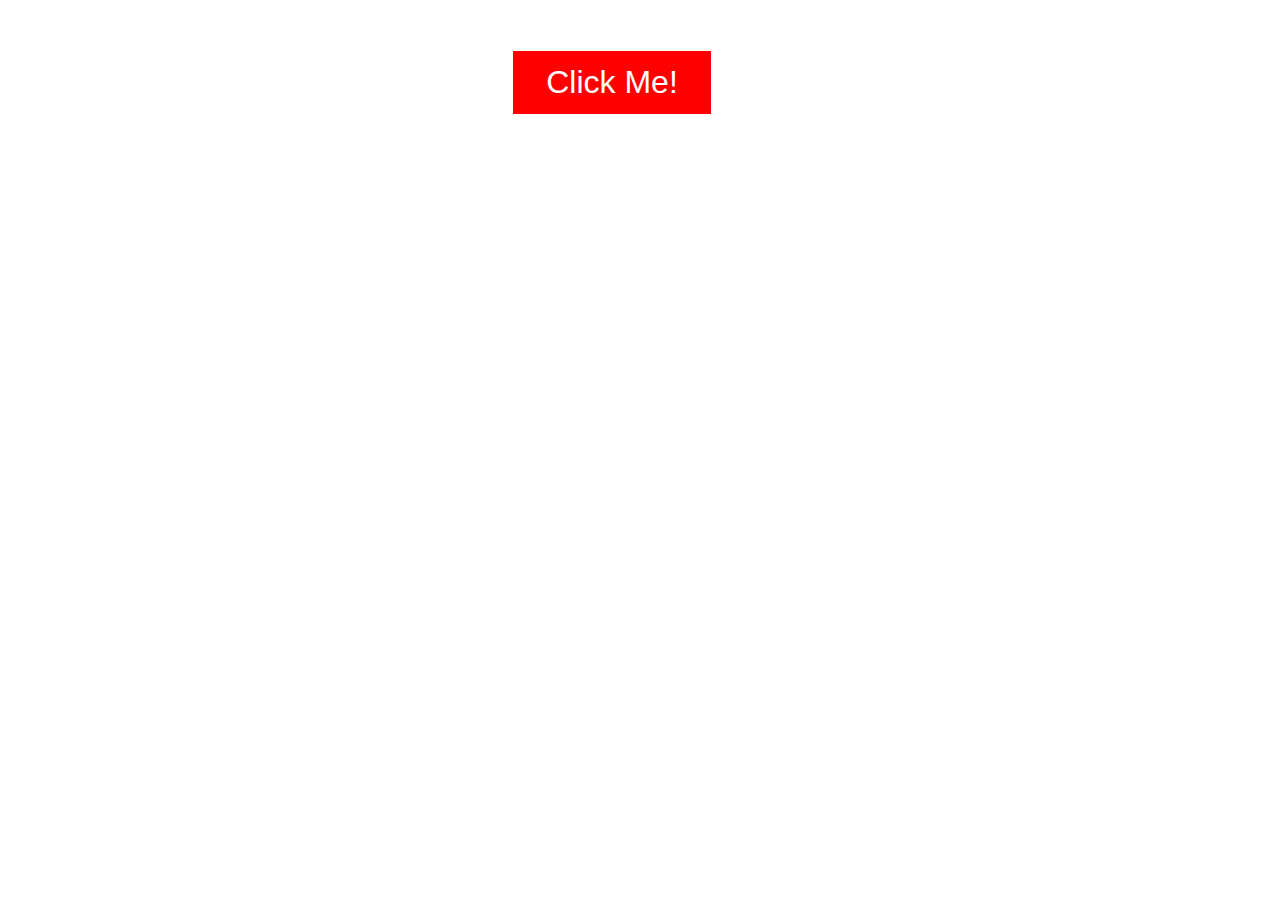
<file: TASK-4/index.html>
<!DOCTYPE html>
<html lang="en">
<head>
    <meta charset="UTF-8">
    <meta name="viewport" content="width=device-width, initial-scale=1.0">
    <title>Interactive Button</title>
    <script src="script.js"></script>
    <style>
        body{
            padding: 0;
            margin: 0;
        }
        button{   
            height: 65px;
            width: 200px;
            font-size: 200%;
            background: red;
            color: white;
            margin-left: 40%;
            cursor: pointer;
            border: 1px solid white; 
            margin-top: 50px;

        }
    </style>
</head>
<body>

    <button id="colorButton">Click Me!</button>
  
</body>
</html>
</file>
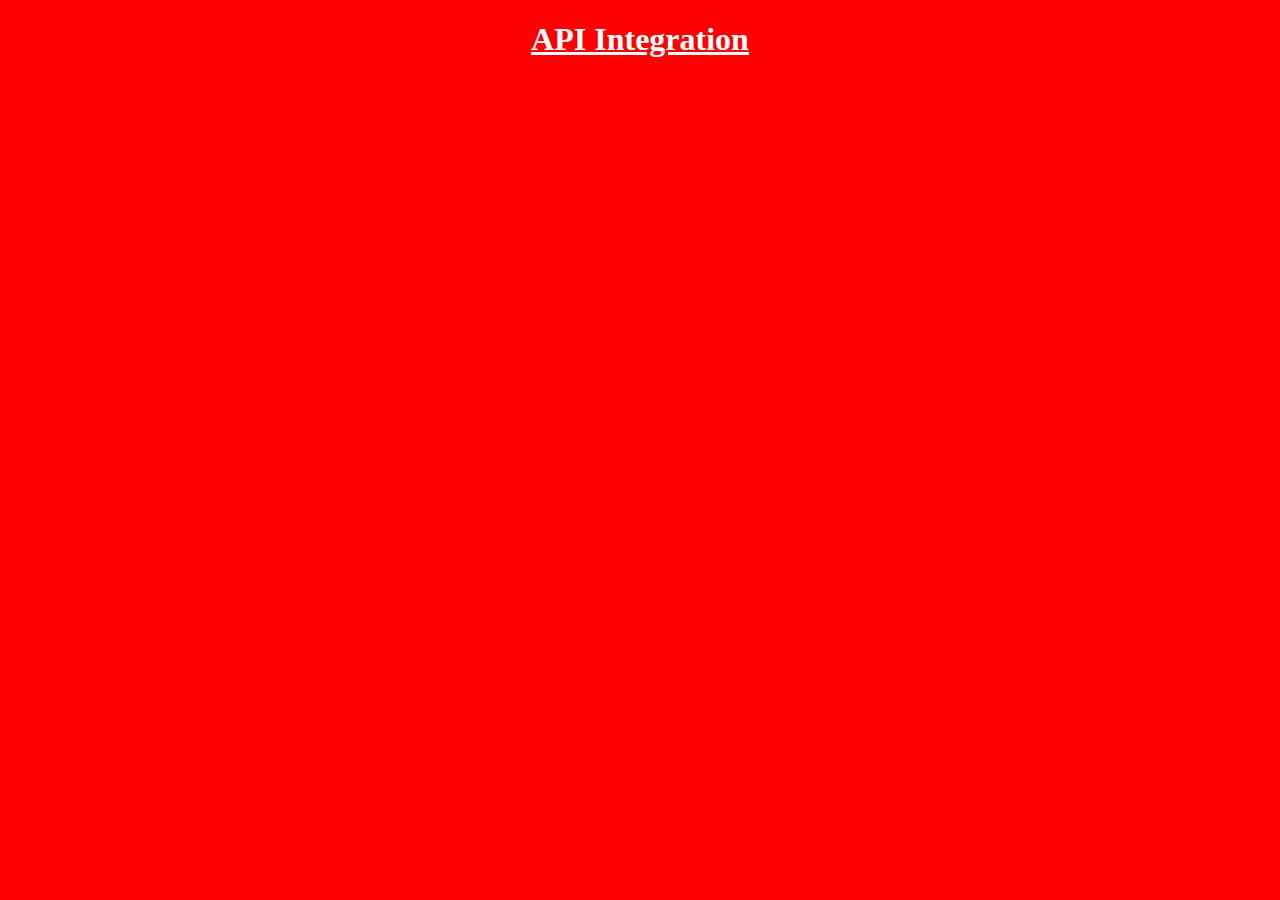
<file: TASK-5/index.html>
<!DOCTYPE html>
<html lang="en">
<head>
    <meta charset="UTF-8">
    <meta name="viewport" content="width=device-width, initial-scale=1.0">
    <title>API Integration Example</title>
    <style>
        body{
            background: red;
        }
        h1{
            font-size: 200%;
            text-align: center;
            color: white;
            text-decoration:underline;
          
        }
        .post {
            border: 1px solid #ccc;
            margin: 10px;
            padding: 10px;
            border-radius: 5px;
            background: rgba(14, 4, 62, 0.873);
            color: white;
            cursor: pointer;
        }
        .post h2 {
            margin: 0;
            font-size: 1.5em;
        }
        .post p {
            margin: 10px 0 0;
        }
    </style>
    <script src="script.js"></script>
</head>
<body>
     
    <h1>API Integration</h1>
    <div id="posts-container"></div>
   
</body>
</html>
</file>
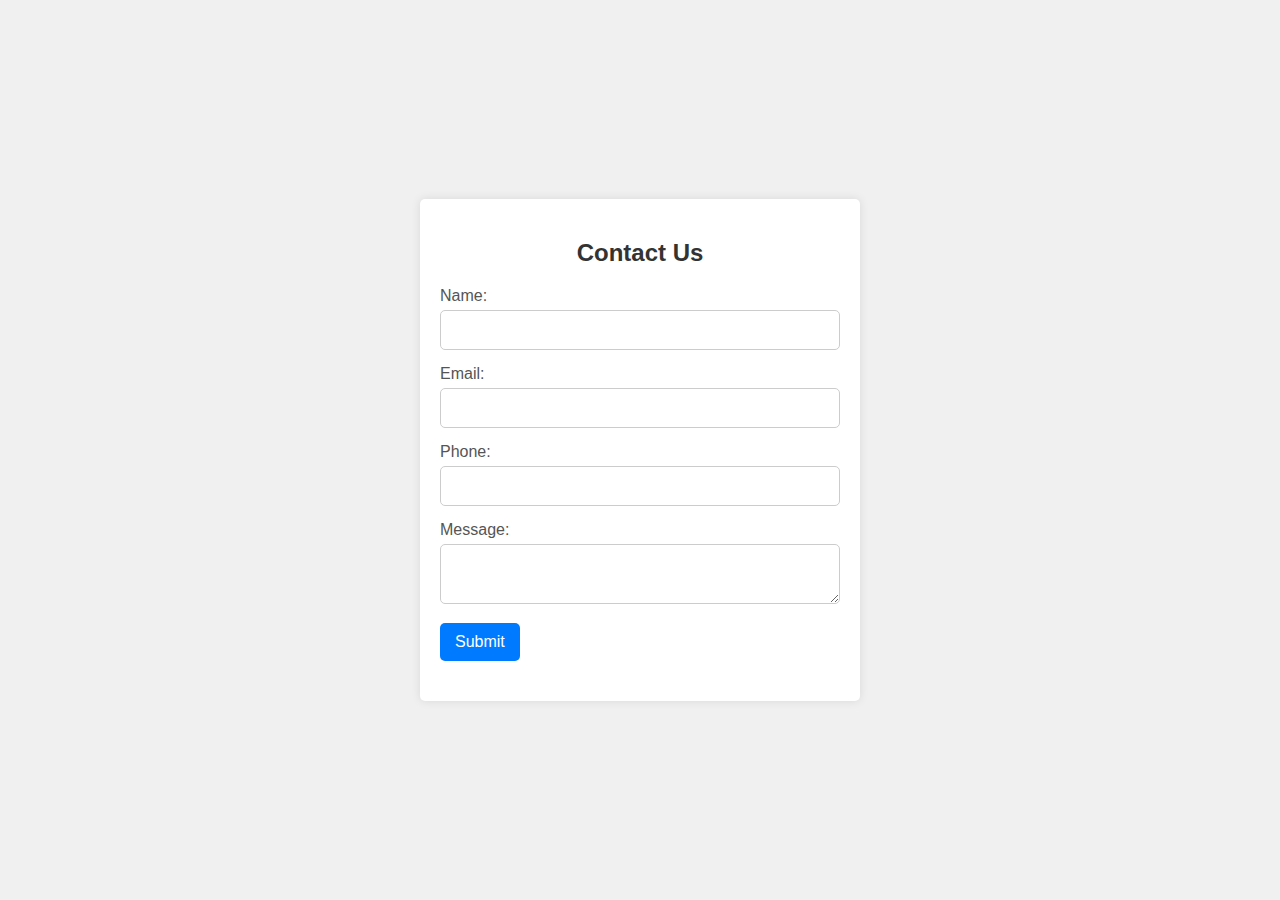
<file: TASK-6/index.html>
<!DOCTYPE html>
<html lang="en">
<head>
    <meta charset="UTF-8">
    <meta name="viewport" content="width=device-width, initial-scale=1.0">
    <link rel="stylesheet" href="styles.css">
    <title>Form Styling and Validation</title>
    <script src="script.js"></script>
</head>
<body>

    <form id="contactForm">

        <h2>Contact Us</h2>

        <div class="form-group">
            <label for="name">Name:</label>
            <input type="text" id="name" name="name" required>
        </div>

        <div class="form-group">
            <label for="email">Email:</label>
            <input type="email" id="email" name="email" required>
        </div>

        <div class="form-group">
            <label for="phone">Phone:</label>
            <input type="tel" id="phone" name="phone">
        </div>

        <div class="form-group">
            <label for="message">Message:</label>
            <textarea id="message" name="message" required></textarea>
        </div>

        <button type="submit">Submit</button>
        
        <div id="errorMessages"></div>

    </form>


</body>
</html>
</file>
<file: TASK-6/styles.css>
body {
    font-family: Arial, sans-serif;
    margin: 0;
    padding: 0;
    display: flex;
    justify-content: center;
    align-items: center;
    height: 100vh;
    background-color: #f0f0f0;
}
form h2{
    text-align: center;
     
}

form {
    background: #ffffff;
    padding: 20px;
    border-radius: 5px;
    box-shadow: 0 0 10px rgba(0, 0, 0, 0.1);
    width: 100%;
    max-width: 400px;
   
}

h2 {
    margin-bottom: 20px;
    color: #333333;
}

.form-group {
    margin-bottom: 15px;
}

label {
    display: block;
    margin-bottom: 5px;
    color: #555555;
}

input, textarea {
    width: 100%;
    padding: 10px;
    border: 1px solid #cccccc;
    border-radius: 5px;
    font-size: 16px;
    box-sizing: border-box;
}

input:focus, textarea:focus {
    border-color: #007bff;
    outline: none;
}

button {
    background-color: #007bff;
    color: #ffffff;
    padding: 10px 15px;
    border: none;
    border-radius: 5px;
    font-size: 16px;
    cursor: pointer;
}

button:hover {
    background-color: #0056b3;
}

#errorMessages {
    margin-top: 20px;
    color: red;
    font-weight: bold;
}
</file>
